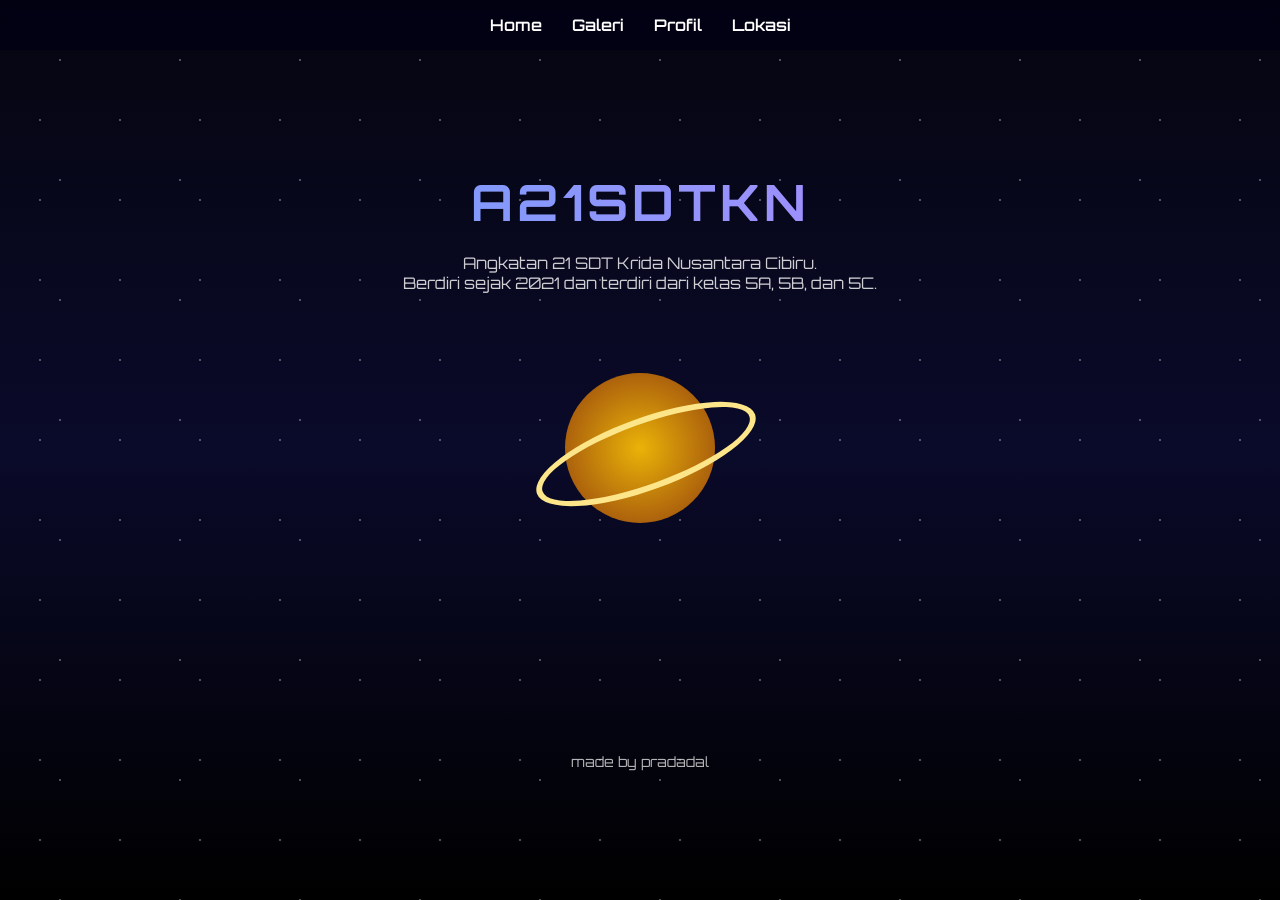
<file: index.html>
<!DOCTYPE html>
<html>
<head>

<meta charset="UTF-8">
<meta name="viewport" content="width=device-width,initial-scale=1">

<title>A21SDTKN</title>

<link href="https://fonts.googleapis.com/css2?family=Orbitron:wght@400;700&display=swap" rel="stylesheet">

<link rel="stylesheet" href="style.css">

</head>

<body>

<nav>
<a href="index.html">Home</a>
<a href="galeri.html">Galeri</a>
<a href="profil.html">Profil</a>
<a href="lokasi.html">Lokasi</a>
</nav>

<section class="hero">

<h1>A21SDTKN</h1>

<p>
Angkatan 21 SDT Krida Nusantara Cibiru.<br>
Berdiri sejak 2021 dan terdiri dari kelas 5A, 5B, dan 5C.
</p>

<div class="saturn"></div>

</section>

<footer>
made by pradadal
</footer>

</body>
</html>
</file>
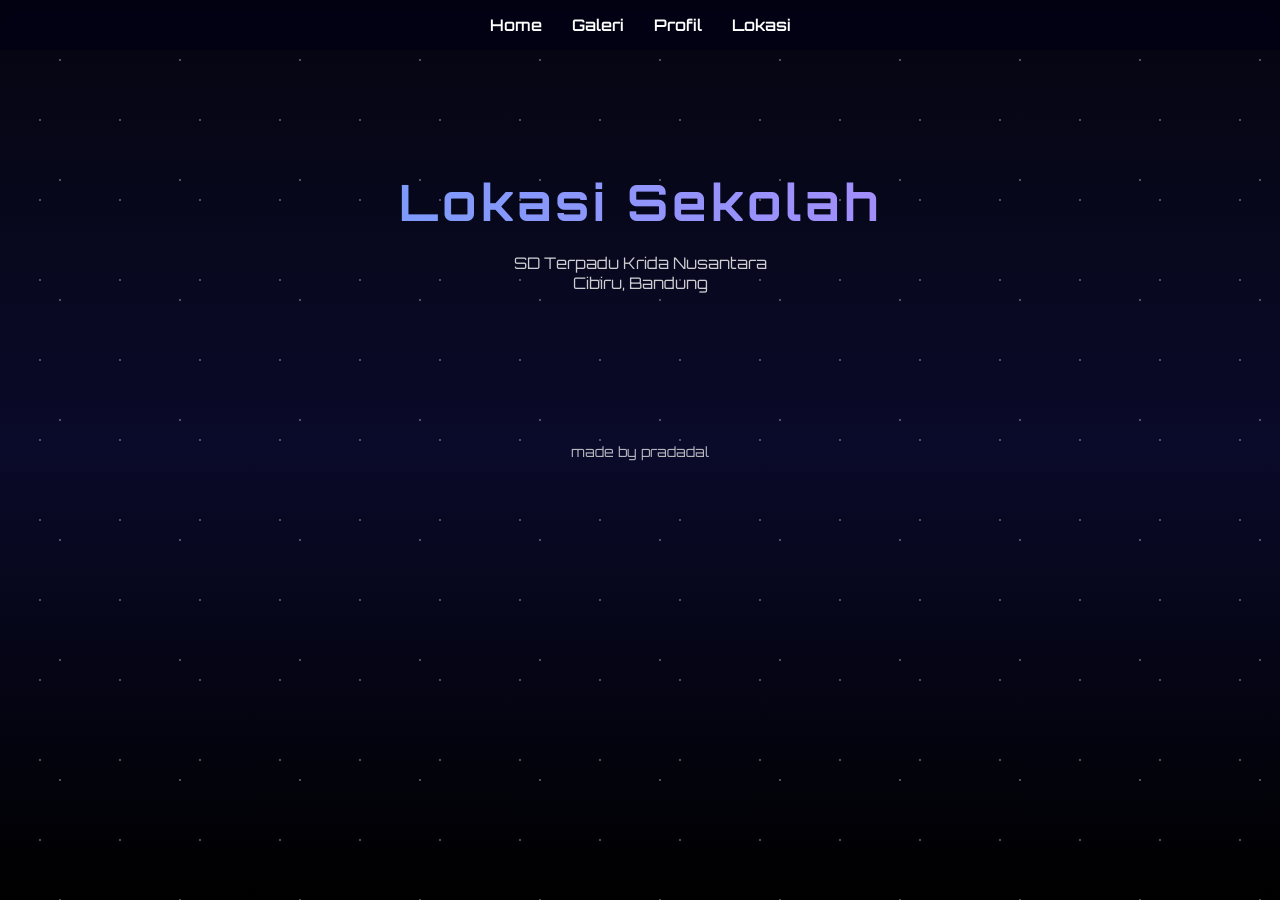
<file: lokasi.html>
<!DOCTYPE html>
<html>
<head>

<meta charset="UTF-8">
<meta name="viewport" content="width=device-width,initial-scale=1">

<title>Lokasi</title>

<link href="https://fonts.googleapis.com/css2?family=Orbitron:wght@400;700&display=swap" rel="stylesheet">

<link rel="stylesheet" href="style.css">

</head>

<body>

<nav>
<a href="index.html">Home</a>
<a href="galeri.html">Galeri</a>
<a href="profil.html">Profil</a>
<a href="lokasi.html">Lokasi</a>
</nav>

<section class="hero">

<h1>Lokasi Sekolah</h1>

<p>
SD Terpadu Krida Nusantara<br>
Cibiru, Bandung
</p>

</section>

<footer>
made by pradadal
</footer>

</body>
</html>
</file>
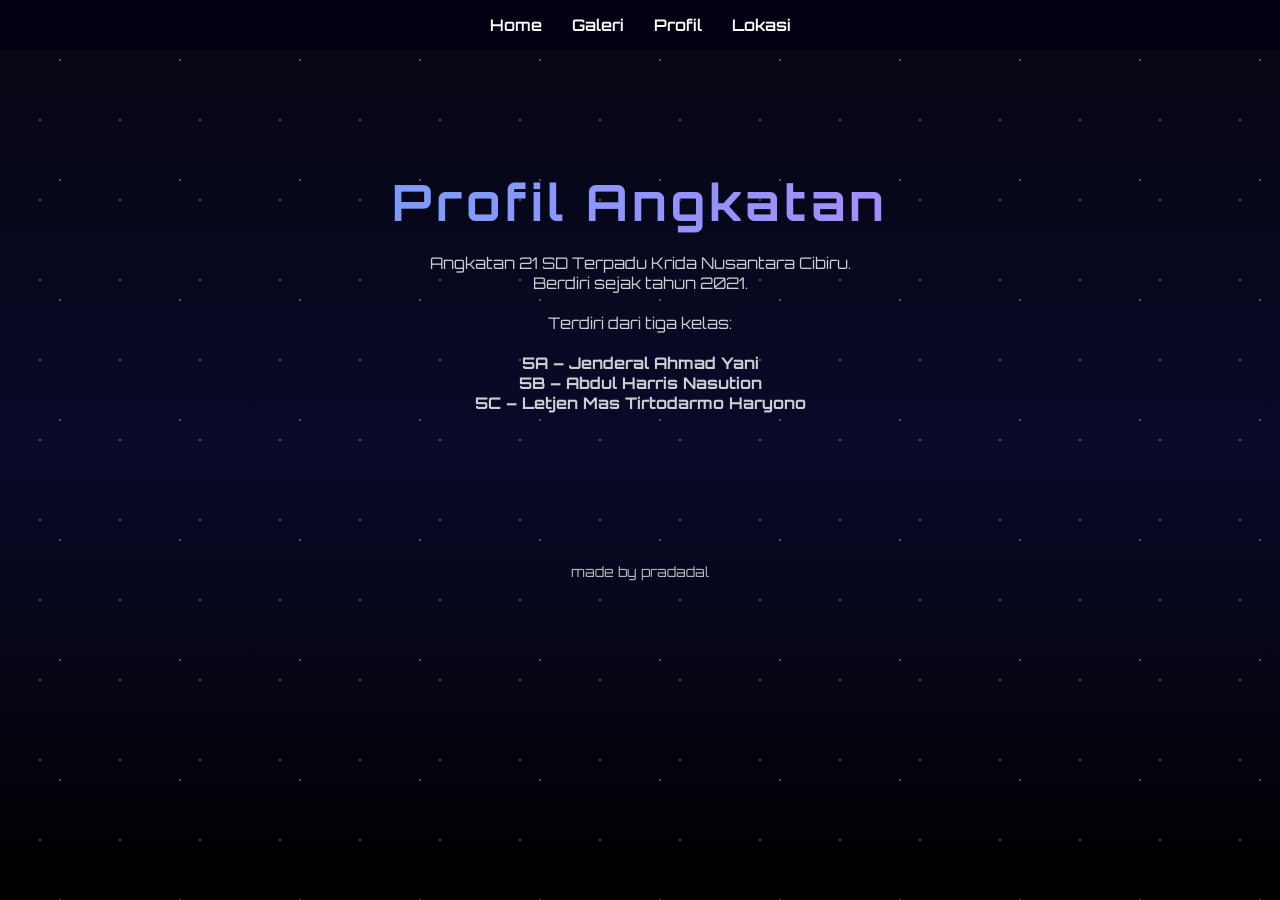
<file: profil.html>
<!DOCTYPE html>
<html>
<head>

<meta charset="UTF-8">
<meta name="viewport" content="width=device-width,initial-scale=1">

<title>Profil A21SDTKN</title>

<link href="https://fonts.googleapis.com/css2?family=Orbitron:wght@400;700&display=swap" rel="stylesheet">

<link rel="stylesheet" href="style.css">

</head>

<body>

<nav>
<a href="index.html">Home</a>
<a href="galeri.html">Galeri</a>
<a href="profil.html">Profil</a>
<a href="lokasi.html">Lokasi</a>
</nav>

<section class="hero">

<h1>Profil Angkatan</h1>

<p>
Angkatan 21 SD Terpadu Krida Nusantara Cibiru.<br>
Berdiri sejak tahun 2021.<br><br>

Terdiri dari tiga kelas:<br><br>

<b>5A – Jenderal Ahmad Yani</b><br>
<b>5B – Abdul Harris Nasution</b><br>
<b>5C – Letjen Mas Tirtodarmo Haryono</b>

</p>

</section>

<footer>
made by pradadal
</footer>

</body>
</html>
</file>
<file: style.css>
*{
margin:0;
padding:0;
box-sizing:border-box;
}

body{
font-family:"Orbitron",sans-serif;
color:white;
background:linear-gradient(180deg,#050510,#0a0a2a,#000000);
min-height:100vh;
overflow-x:hidden;
}

/* galaxy stars */

body::before{
content:"";
position:fixed;
width:100%;
height:100%;
background:
radial-gradient(white 1px,transparent 1px),
radial-gradient(white 1px,transparent 1px);
background-size:80px 80px,120px 120px;
opacity:.3;
animation:stars 60s linear infinite;
z-index:-1;
}

@keyframes stars{
from{transform:translateY(0)}
to{transform:translateY(-2000px)}
}

/* navbar */

nav{
position:sticky;
top:0;
display:flex;
justify-content:center;
gap:30px;
padding:15px;
background:rgba(0,0,20,.7);
backdrop-filter:blur(6px);
}

nav a{
color:white;
text-decoration:none;
font-weight:600;
transition:.3s;
}

nav a:hover{
color:#7dd3fc;
transform:translateY(-2px);
}

/* home */

.hero{
text-align:center;
padding:120px 20px;
}

.hero h1{
font-size:50px;
letter-spacing:4px;
background:linear-gradient(90deg,#60a5fa,#c084fc);
-webkit-background-clip:text;
color:transparent;
}

.hero p{
margin-top:20px;
opacity:.8;
}

/* saturn */

.saturn{
margin:80px auto;
width:150px;
height:150px;
border-radius:50%;
background:radial-gradient(circle,#eab308,#92400e);
position:relative;
}

.saturn::after{
content:"";
position:absolute;
width:220px;
height:60px;
border:6px solid #fde68a;
border-radius:50%;
top:45px;
left:-35px;
transform:rotate(-20deg);
}

/* gallery */

.gallery{
display:grid;
grid-template-columns:repeat(auto-fit,minmax(200px,1fr));
gap:20px;
padding:40px;
}

.gallery img{
width:100%;
border-radius:10px;
transition:.4s;
cursor:pointer;
}

.gallery img:hover{
transform:scale(1.05);
}

/* placeholder */

.placeholder{
border:2px dashed #888;
padding:60px;
text-align:center;
font-size:14px;
opacity:.6;
}

/* footer */

footer{
text-align:center;
padding:30px;
opacity:.7;
font-size:14px;
}

/* mobile */

@media(max-width:600px){

.hero h1{
font-size:32px;
}

.gallery{
grid-template-columns:repeat(2,1fr);
}

}
</file>
